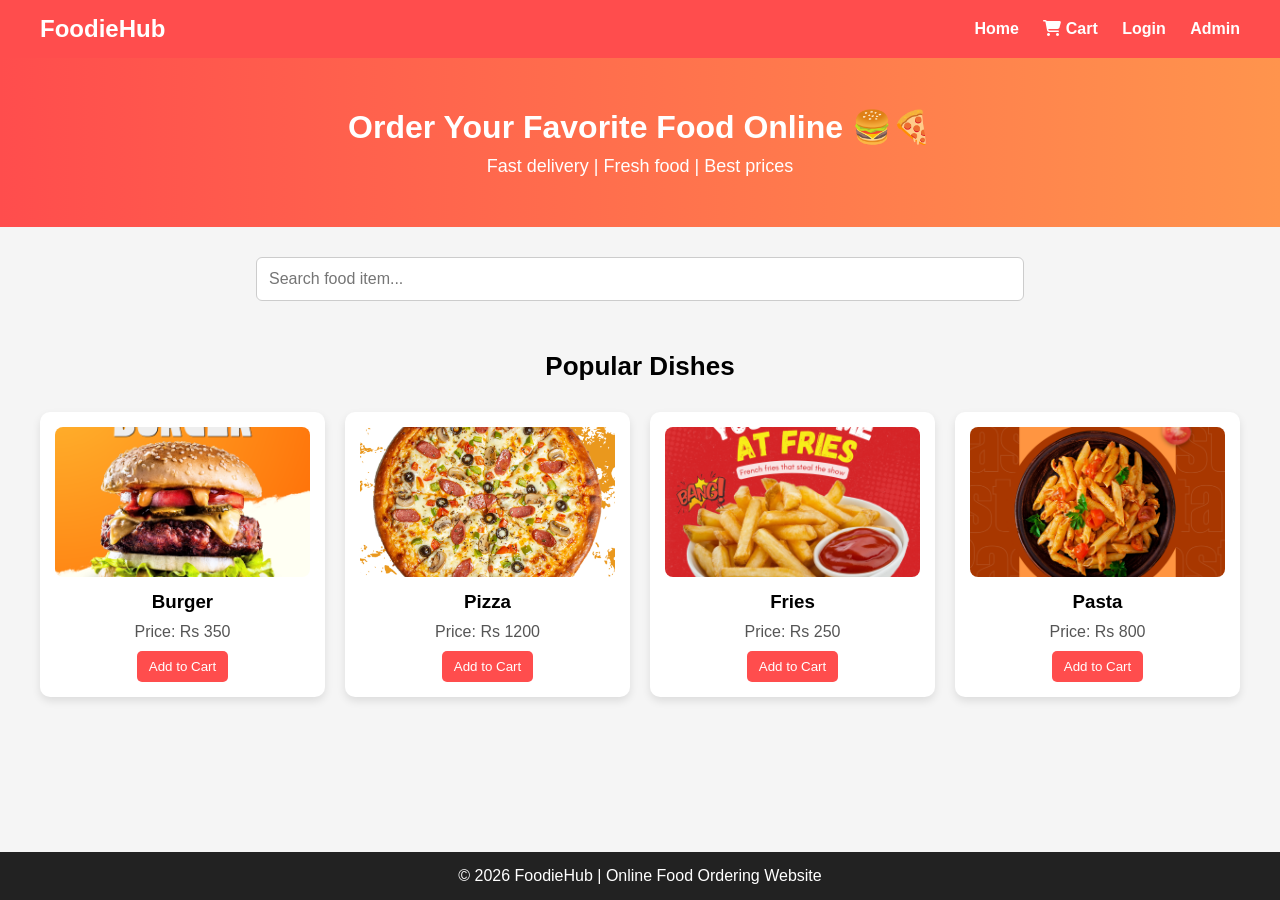
<file: index.html>
<!DOCTYPE html>
<html lang="en">
<head>
    <meta charset="UTF-8">
    <title>FoodieHub - Online Food Ordering</title>
    <meta name="viewport" content="width=device-width, initial-scale=1.0">

    <!-- CSS File -->
    <link rel="stylesheet" href="style.css">

    <!-- Font Awesome for icons -->
    <link rel="stylesheet" href="https://cdnjs.cloudflare.com/ajax/libs/font-awesome/6.4.0/css/all.min.css">
</head>

<body>

    <!-- ================= HEADER ================= -->
    <header class="header">
        <div class="logo">
            <h2>FoodieHub</h2>
        </div>

        <nav class="navbar">
            <a href="index.html">Home</a>
            <a href="cart.html">
                <i class="fa fa-shopping-cart"></i> Cart
            </a>
            <a href="login.html">Login</a>
            <a href="admin.html">Admin</a>
        </nav>
    </header>

    <!-- ================= HERO SECTION ================= -->
    <section class="hero">
        <h1>Order Your Favorite Food Online 🍔🍕</h1>
        <p>Fast delivery | Fresh food | Best prices</p>
    </section>

    <!-- ================= SEARCH SECTION ================= -->
    <section class="search-section">
        <input type="text" id="searchInput" placeholder="Search food item..." onkeyup="searchFood()">
    </section>

    <!-- ================= MENU SECTION ================= -->
    <section class="menu-section">
        <h2 class="section-title">Popular Dishes</h2>

        <div class="menu-container" id="menuContainer">
            <!-- Food Cards will be inserted by JavaScript -->
        </div>
    </section>

    <!-- ================= FOOTER ================= -->
    <footer class="footer">
        <p>© 2026 FoodieHub | Online Food Ordering Website</p>
    </footer>

    <!-- ================= JAVASCRIPT ================= -->
    <script src="script.js"></script>

</body>
</html>
</file>
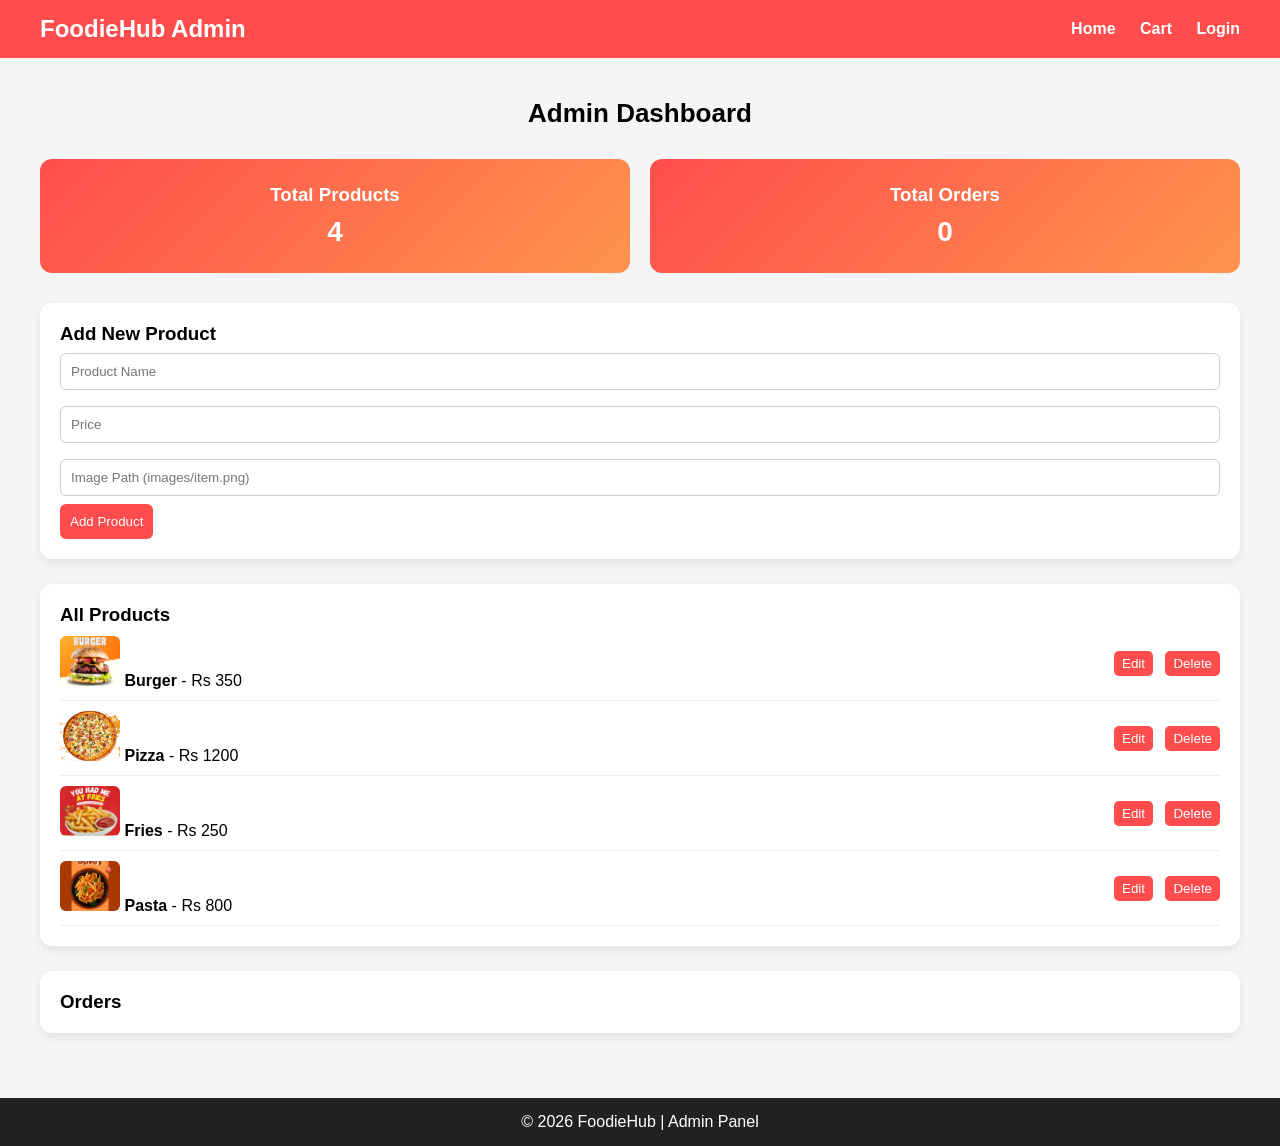
<file: admin.html>
<!DOCTYPE html>
<html lang="en">
<head>
    <meta charset="UTF-8">
    <title>Admin Dashboard - FoodieHub</title>
    <meta name="viewport" content="width=device-width, initial-scale=1.0">
    <link rel="stylesheet" href="style.css">
</head>

<body>

<header class="header">
    <div class="logo">
        <h2>FoodieHub Admin</h2>
    </div>
    <nav class="navbar">
        <a href="index.html">Home</a>
        <a href="cart.html">Cart</a>
        <a href="login.html">Login</a>
    </nav>
</header>

<section class="admin-dashboard">

    <h2 class="section-title">Admin Dashboard</h2>

    <!-- SUMMARY CARDS -->
    <div class="admin-cards">
        <div class="admin-card">
            <h3>Total Products</h3>
            <p id="totalProducts">0</p>
        </div>

        <div class="admin-card">
            <h3>Total Orders</h3>
            <p id="totalOrders">0</p>
        </div>
    </div>

    <!-- ADD PRODUCT -->
    <div class="admin-box">
        <h3>Add New Product</h3>

        <input type="text" id="adminName" placeholder="Product Name">
        <input type="number" id="adminPrice" placeholder="Price">
        <input type="text" id="adminImage" placeholder="Image Path (images/item.png)">
        <button onclick="adminAddProduct()">Add Product</button>
    </div>

    <!-- PRODUCT LIST -->
    <div class="admin-box">
        <h3>All Products</h3>
        <div id="adminProductList"></div>
    </div>

    <!-- ORDERS LIST -->
    <div class="admin-box">
        <h3>Orders</h3>
        <div id="adminOrders"></div>
    </div>

</section>

<footer class="footer">
    <p>© 2026 FoodieHub | Admin Panel</p>
</footer>

<script src="script.js"></script>

</body>
</html>
</file>
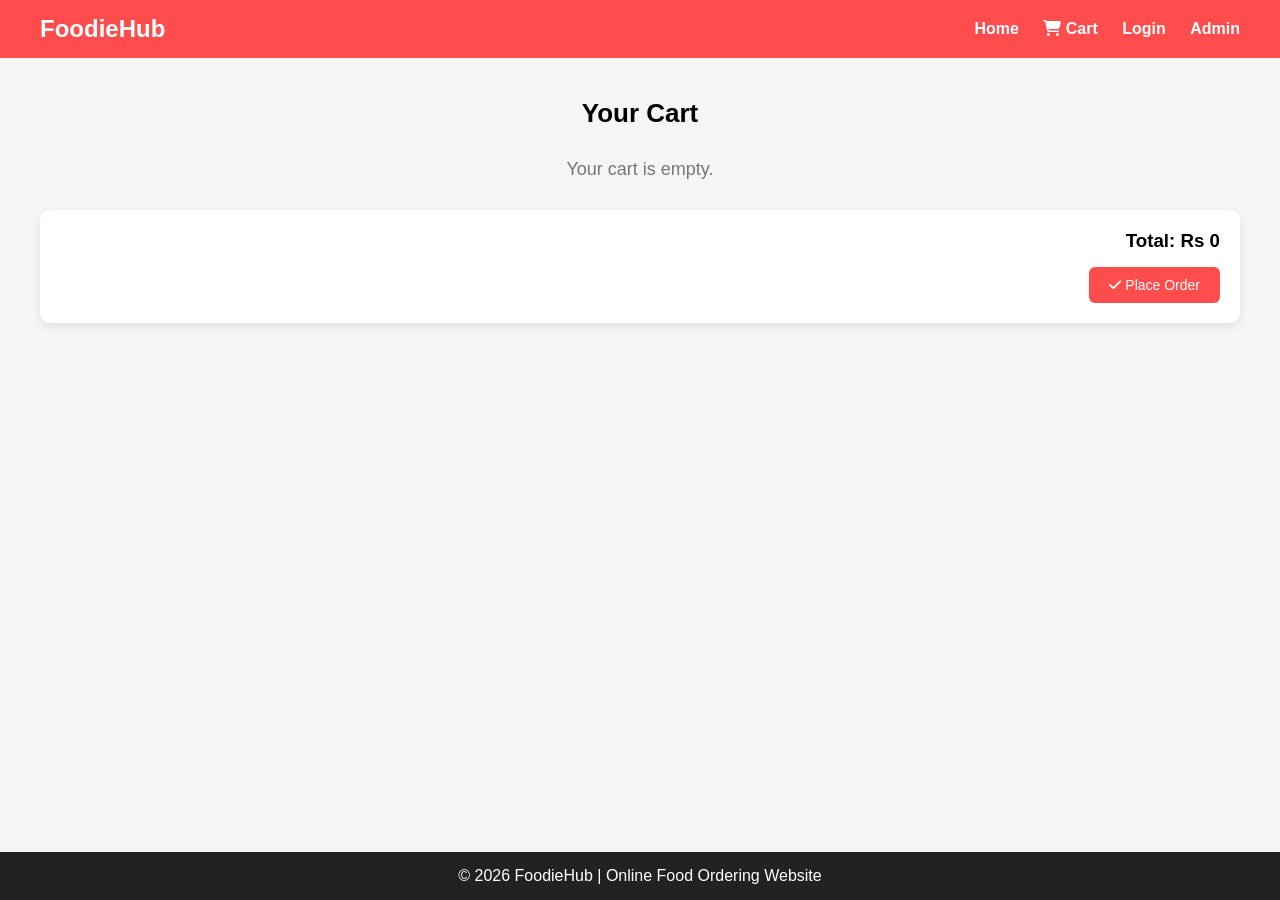
<file: cart.html>
<!DOCTYPE html>
<html lang="en">
<head>
    <meta charset="UTF-8">
    <title>Cart - FoodieHub</title>
    <meta name="viewport" content="width=device-width, initial-scale=1.0">

    <!-- Main CSS -->
    <link rel="stylesheet" href="style.css">

    <!-- Font Awesome -->
    <link rel="stylesheet" href="https://cdnjs.cloudflare.com/ajax/libs/font-awesome/6.4.0/css/all.min.css">
</head>

<body>

    <!-- ================= HEADER ================= -->
    <header class="header">
        <div class="logo">
            <h2>FoodieHub</h2>
        </div>

        <nav class="navbar">
            <a href="index.html">Home</a>
            <a href="cart.html">
                <i class="fa fa-shopping-cart"></i> Cart
            </a>
            <a href="login.html">Login</a>
            <a href="admin.html">Admin</a>
        </nav>
    </header>

    <!-- ================= CART SECTION ================= -->
    <section class="cart-section">

        <h2 class="section-title">Your Cart</h2>

        <!-- Cart Items Container -->
        <div class="cart-container" id="cartContainer">
            <!-- Cart items will be inserted by JavaScript -->
        </div>

        <!-- Cart Summary -->
        <div class="cart-summary">

            <h3>Total: Rs <span id="cartTotal">0</span></h3>

            <button class="place-order-btn" onclick="placeOrder()">
                <i class="fa fa-check"></i> Place Order
            </button>

        </div>

    </section>

    <!-- ================= FOOTER ================= -->
    <footer class="footer">
        <p>© 2026 FoodieHub | Online Food Ordering Website</p>
    </footer>

    <!-- ================= JAVASCRIPT ================= -->
    <script src="script.js"></script>

</body>
</html>
</file>
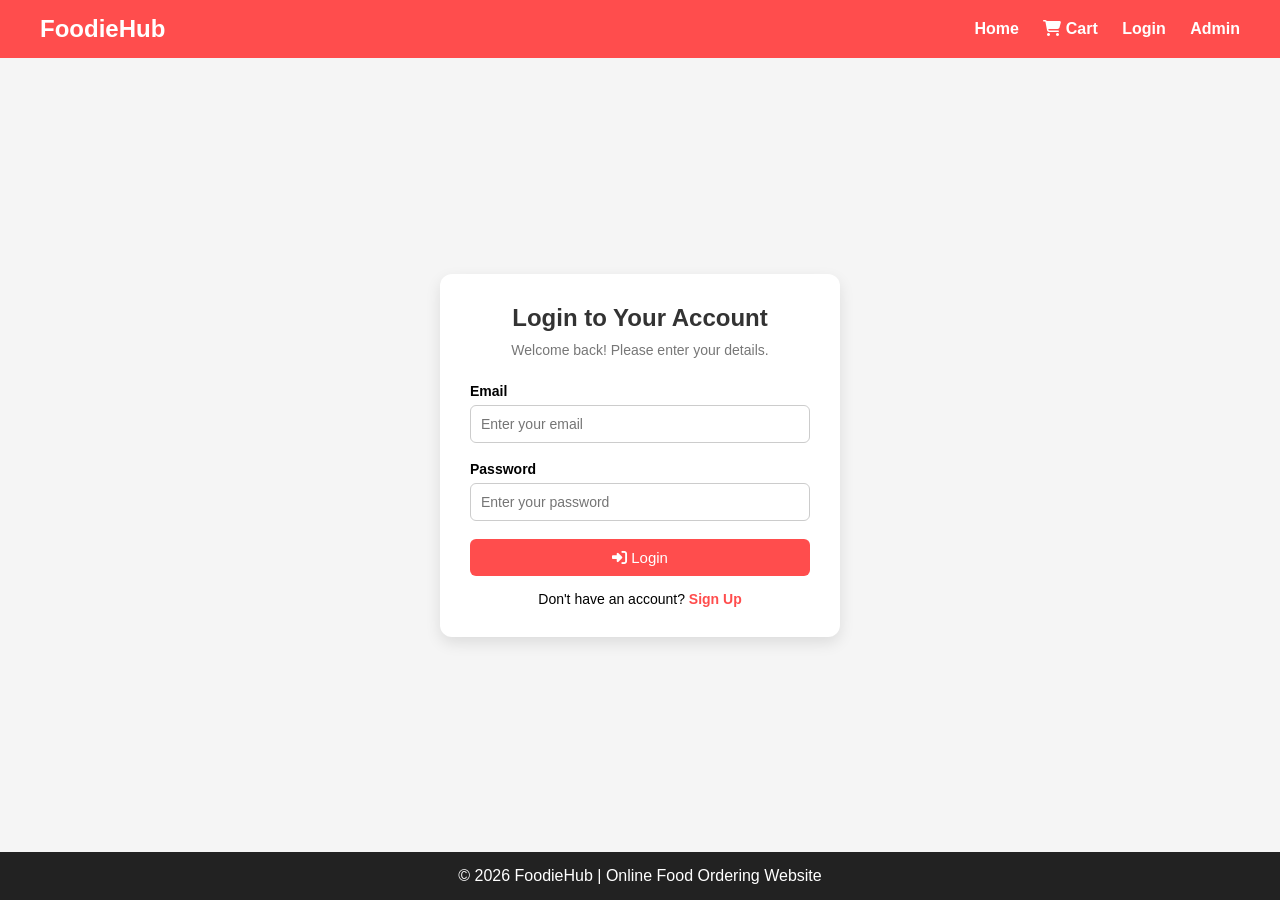
<file: login.html>
<!DOCTYPE html>
<html lang="en">
<head>
    <meta charset="UTF-8">
    <title>Login - FoodieHub</title>
    <meta name="viewport" content="width=device-width, initial-scale=1.0">

    <!-- Main CSS -->
    <link rel="stylesheet" href="style.css">

    <!-- Font Awesome -->
    <link rel="stylesheet" href="https://cdnjs.cloudflare.com/ajax/libs/font-awesome/6.4.0/css/all.min.css">
</head>

<body>

    <!-- ================= HEADER ================= -->
    <header class="header">
        <div class="logo">
            <h2>FoodieHub</h2>
        </div>

        <nav class="navbar">
            <a href="index.html">Home</a>
            <a href="cart.html">
                <i class="fa fa-shopping-cart"></i> Cart
            </a>
            <a href="login.html">Login</a>
            <a href="admin.html">Admin</a>
        </nav>
    </header>

    <!-- ================= LOGIN SECTION ================= -->
    <section class="login-section">
        <div class="login-container">

            <h2>Login to Your Account</h2>
            <p class="login-subtitle">Welcome back! Please enter your details.</p>

            <form id="loginForm">

                <!-- Email -->
                <div class="input-group">
                    <label for="email">Email</label>
                    <input type="email" id="email" placeholder="Enter your email" required>
                </div>

                <!-- Password -->
                <div class="input-group">
                    <label for="password">Password</label>
                    <input type="password" id="password" placeholder="Enter your password" required>
                </div>

                <!-- Login Button -->
                <button type="submit" class="login-btn">
                    <i class="fa fa-sign-in-alt"></i> Login
                </button>

                <!-- Extra Links -->
                <div class="extra-links">
                    <p>Don't have an account? <a href="#">Sign Up</a></p>
                </div>

            </form>

        </div>
    </section>

    <!-- ================= FOOTER ================= -->
    <footer class="footer">
        <p>© 2026 FoodieHub | Online Food Ordering Website</p>
    </footer>

</body>
</html>
</file>
<file: style.css>
/* ================= GLOBAL STYLING ================= */

* {
    margin: 0;
    padding: 0;
    box-sizing: border-box;
}

html, body {
    height: 100%;
}

body {
    font-family: Arial, sans-serif;
    background-color: #f5f5f5;

    /* Sticky Footer Layout */
    display: flex;
    flex-direction: column;
    min-height: 100vh;
}

/* ================= HEADER ================= */

.header {
    background-color: #ff4d4d;
    color: white;
    padding: 15px 40px;
    display: flex;
    justify-content: space-between;
    align-items: center;
}

.logo h2 {
    font-size: 24px;
}

.navbar a {
    color: white;
    text-decoration: none;
    margin-left: 20px;
    font-weight: bold;
    transition: 0.3s;
}

.navbar a:hover {
    color: #ffe6e6;
}

/* ================= HERO SECTION ================= */

.hero {
    text-align: center;
    padding: 50px 20px;
    background: linear-gradient(to right, #ff4d4d, #ff944d);
    color: white;
}

.hero h1 {
    font-size: 32px;
    margin-bottom: 10px;
}

.hero p {
    font-size: 18px;
}

/* ================= SEARCH SECTION ================= */

.search-section {
    text-align: center;
    margin: 30px 0;
}

.search-section input {
    width: 60%;
    padding: 12px;
    border-radius: 6px;
    border: 1px solid #ccc;
    font-size: 16px;
}

/* ================= MENU SECTION ================= */

.menu-section {
    padding: 20px 40px;
}

.section-title {
    text-align: center;
    margin-bottom: 30px;
    font-size: 26px;
}

.menu-container {
    display: grid;
    grid-template-columns: repeat(auto-fit, minmax(220px, 1fr));
    gap: 20px;
}

/* ================= FOOD CARD ================= */

.card {
    background: white;
    padding: 15px;
    border-radius: 10px;
    text-align: center;
    box-shadow: 0 4px 8px rgba(0,0,0,0.1);
    transition: 0.3s;
}

.card:hover {
    transform: translateY(-5px);
}

.card img {
    width: 100%;
    height: 150px;
    object-fit: cover;
    border-radius: 8px;
}

.card h3 {
    margin: 10px 0;
}

.card p {
    color: #555;
    margin-bottom: 10px;
}

.card button {
    background-color: #ff4d4d;
    color: white;
    padding: 8px 12px;
    border: none;
    border-radius: 5px;
    cursor: pointer;
    transition: 0.3s;
}

.card button:hover {
    background-color: #e60000;
}

/* ================= LOGIN PAGE ================= */

.login-section {
    flex: 1; /* Important for sticky footer */
    display: flex;
    justify-content: center;
    align-items: center;
    padding: 60px 20px;
}

.login-container {
    background: white;
    width: 100%;
    max-width: 400px;
    padding: 30px;
    border-radius: 12px;
    box-shadow: 0 6px 15px rgba(0, 0, 0, 0.1);
    text-align: center;
}

.login-container h2 {
    margin-bottom: 10px;
    font-size: 24px;
    color: #333;
}

.login-subtitle {
    font-size: 14px;
    color: #777;
    margin-bottom: 25px;
}

.input-group {
    text-align: left;
    margin-bottom: 18px;
}

.input-group label {
    font-size: 14px;
    font-weight: bold;
    display: block;
    margin-bottom: 6px;
}

.input-group input {
    width: 100%;
    padding: 10px;
    border-radius: 6px;
    border: 1px solid #ccc;
    font-size: 14px;
    transition: 0.3s;
}

.input-group input:focus {
    border-color: #ff4d4d;
    outline: none;
}

.login-btn {
    width: 100%;
    padding: 10px;
    background-color: #ff4d4d;
    color: white;
    border: none;
    border-radius: 6px;
    font-size: 15px;
    cursor: pointer;
    transition: 0.3s;
}

.login-btn:hover {
    background-color: #e60000;
}

.extra-links {
    margin-top: 15px;
    font-size: 14px;
}

.extra-links a {
    color: #ff4d4d;
    text-decoration: none;
    font-weight: bold;
}

.extra-links a:hover {
    text-decoration: underline;
}

/* ================= FOOTER ================= */

.footer {
    background-color: #222;
    color: white;
    text-align: center;
    padding: 15px;
    margin-top: auto; /* Sticky footer fix */
}

/* ================= RESPONSIVE ================= */

@media (max-width: 768px) {

    .navbar {
        display: flex;
        flex-direction: column;
        align-items: flex-end;
    }

    .navbar a {
        margin: 5px 0;
    }

    .search-section input {
        width: 90%;
    }
}

@media (max-width: 480px) {
    .login-container {
        padding: 20px;
    }
}

/* ================= CART PAGE ================= */

.cart-section {
    flex: 1; /* Important for sticky footer */
    padding: 40px;
}

.cart-container {
    margin-top: 20px;
}

.cart-item {
    background: white;
    display: flex;
    align-items: center;
    justify-content: space-between;
    padding: 15px;
    margin-bottom: 15px;
    border-radius: 10px;
    box-shadow: 0 4px 8px rgba(0, 0, 0, 0.08);
    flex-wrap: wrap;
}

.cart-item img {
    width: 80px;
    height: 70px;
    object-fit: cover;
    border-radius: 8px;
}

.cart-details {
    flex: 1;
    margin-left: 15px;
}

.cart-details h4 {
    margin-bottom: 5px;
}

.cart-details p {
    color: #555;
    font-size: 14px;
}

.cart-actions {
    display: flex;
    align-items: center;
    gap: 8px;
}

.quantity-btn {
    background-color: #ff4d4d;
    color: white;
    border: none;
    padding: 5px 10px;
    border-radius: 5px;
    cursor: pointer;
    font-weight: bold;
    transition: 0.3s;
}

.quantity-btn:hover {
    background-color: #e60000;
}

.remove-btn {
    background-color: #444;
    color: white;
    border: none;
    padding: 6px 10px;
    border-radius: 5px;
    cursor: pointer;
    transition: 0.3s;
}

.remove-btn:hover {
    background-color: black;
}

/* ================= CART SUMMARY ================= */

.cart-summary {
    margin-top: 30px;
    text-align: right;
    background: white;
    padding: 20px;
    border-radius: 10px;
    box-shadow: 0 4px 8px rgba(0, 0, 0, 0.08);
}

.cart-summary h3 {
    margin-bottom: 15px;
}

.place-order-btn {
    background-color: #ff4d4d;
    color: white;
    border: none;
    padding: 10px 20px;
    border-radius: 6px;
    cursor: pointer;
    font-size: 14px;
    transition: 0.3s;
}

.place-order-btn:hover {
    background-color: #e60000;
}

/* ================= EMPTY CART MESSAGE ================= */

.empty-cart {
    text-align: center;
    font-size: 18px;
    color: #777;
    margin-top: 30px;
}

/* ================= CART RESPONSIVE ================= */

@media (max-width: 768px) {

    .cart-item {
        flex-direction: column;
        align-items: flex-start;
    }

    .cart-actions {
        margin-top: 10px;
    }

    .cart-summary {
        text-align: center;
    }
}


/* ================= PROFESSIONAL ADMIN PANEL ================= */

.admin-dashboard {
    padding: 40px;
    flex: 1;
}

.admin-cards {
    display: flex;
    gap: 20px;
    margin-bottom: 30px;
}

.admin-card {
    flex: 1;
    background: linear-gradient(135deg, #ff4d4d, #ff944d);
    color: white;
    padding: 25px;
    border-radius: 12px;
    text-align: center;
}

.admin-card h3 {
    margin-bottom: 10px;
}

.admin-card p {
    font-size: 28px;
    font-weight: bold;
}

.admin-box {
    background: white;
    padding: 20px;
    border-radius: 12px;
    margin-bottom: 25px;
    box-shadow: 0 4px 10px rgba(0,0,0,0.08);
}

.admin-box input {
    width: 100%;
    padding: 10px;
    margin: 8px 0;
    border-radius: 6px;
    border: 1px solid #ccc;
}

.admin-box button {
    background-color: #ff4d4d;
    color: white;
    padding: 10px;
    border: none;
    border-radius: 6px;
    cursor: pointer;
}

.admin-box button:hover {
    background-color: #e60000;
}

.admin-product {
    display: flex;
    justify-content: space-between;
    align-items: center;
    padding: 10px 0;
    border-bottom: 1px solid #eee;
}

.admin-product img {
    width: 60px;
    height: 50px;
    object-fit: cover;
    border-radius: 6px;
}

.admin-actions button {
    margin-left: 8px;
    padding: 5px 8px;
    border-radius: 5px;
    border: none;
    cursor: pointer;
}

.edit-btn {
    background-color: orange;
    color: white;
}

.delete-btn {
    background-color: #444;
    color: white;
}
</file>
